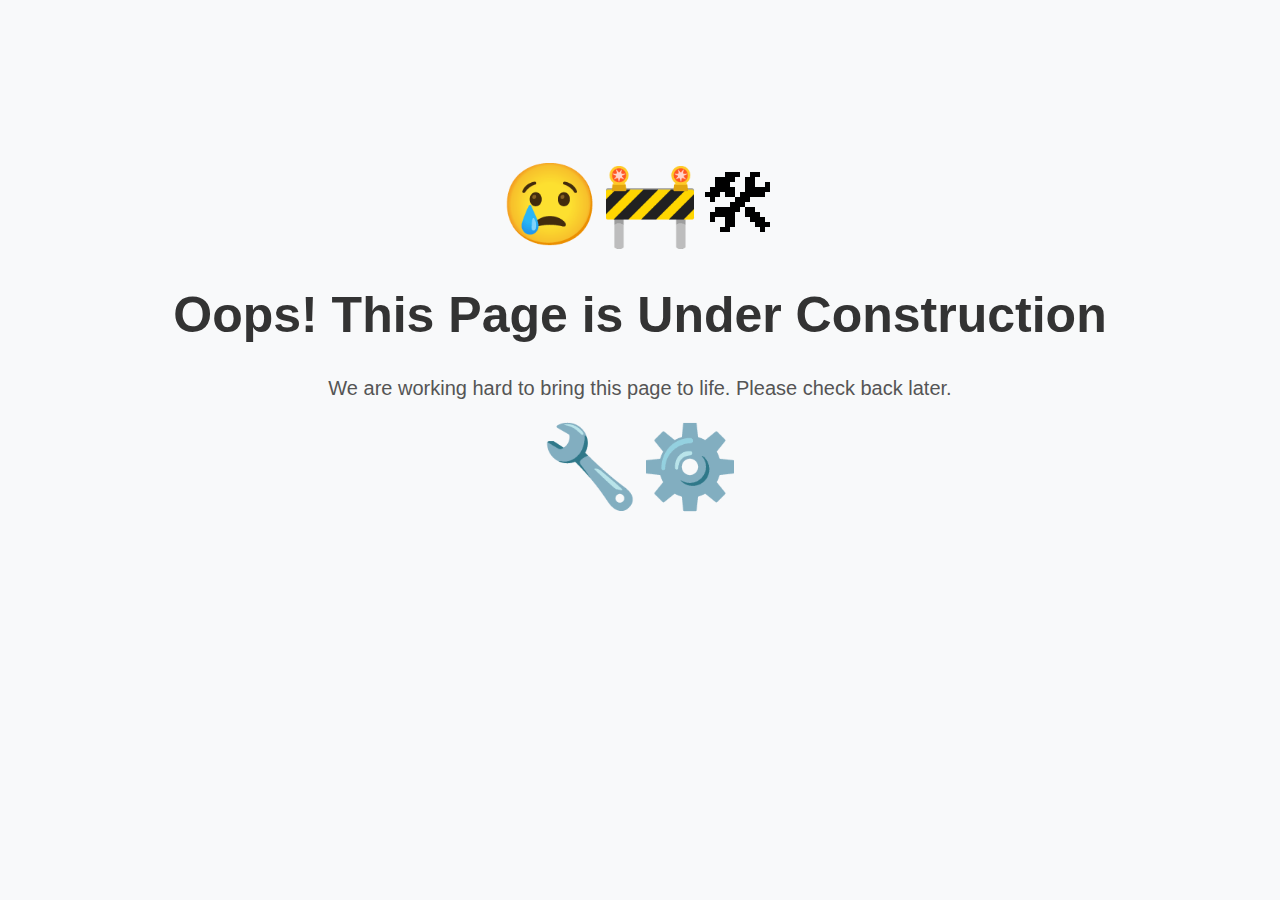
<file: AppFiles/static/about.html>
<!DOCTYPE html>
<html lang="en">
<head>
    <meta charset="UTF-8">
    <meta name="viewport" content="width=device-width, initial-scale=1.0">
    <title>Page Under Construction</title>
    <style>
        body {
            font-family: Arial, sans-serif;
            text-align: center;
            background-color: #f8f9fa;
            padding: 50px;
        }
        .container {
            margin-top: 100px;
        }
        h1 {
            font-size: 50px;
            color: #333;
        }
        p {
            font-size: 20px;
            color: #555;
        }
        .emoji {
            font-size: 80px;
            display: block;
            margin: 20px 0;
        }
    </style>
</head>
<body>
    <div class="container">
        <span class="emoji">😢🚧🛠</span>
        <h1>Oops! This Page is Under Construction</h1>
        <p>We are working hard to bring this page to life. Please check back later.</p>
        <span class="emoji">🔧⚙️</span>
    </div>
</body>
</html>
</file>
